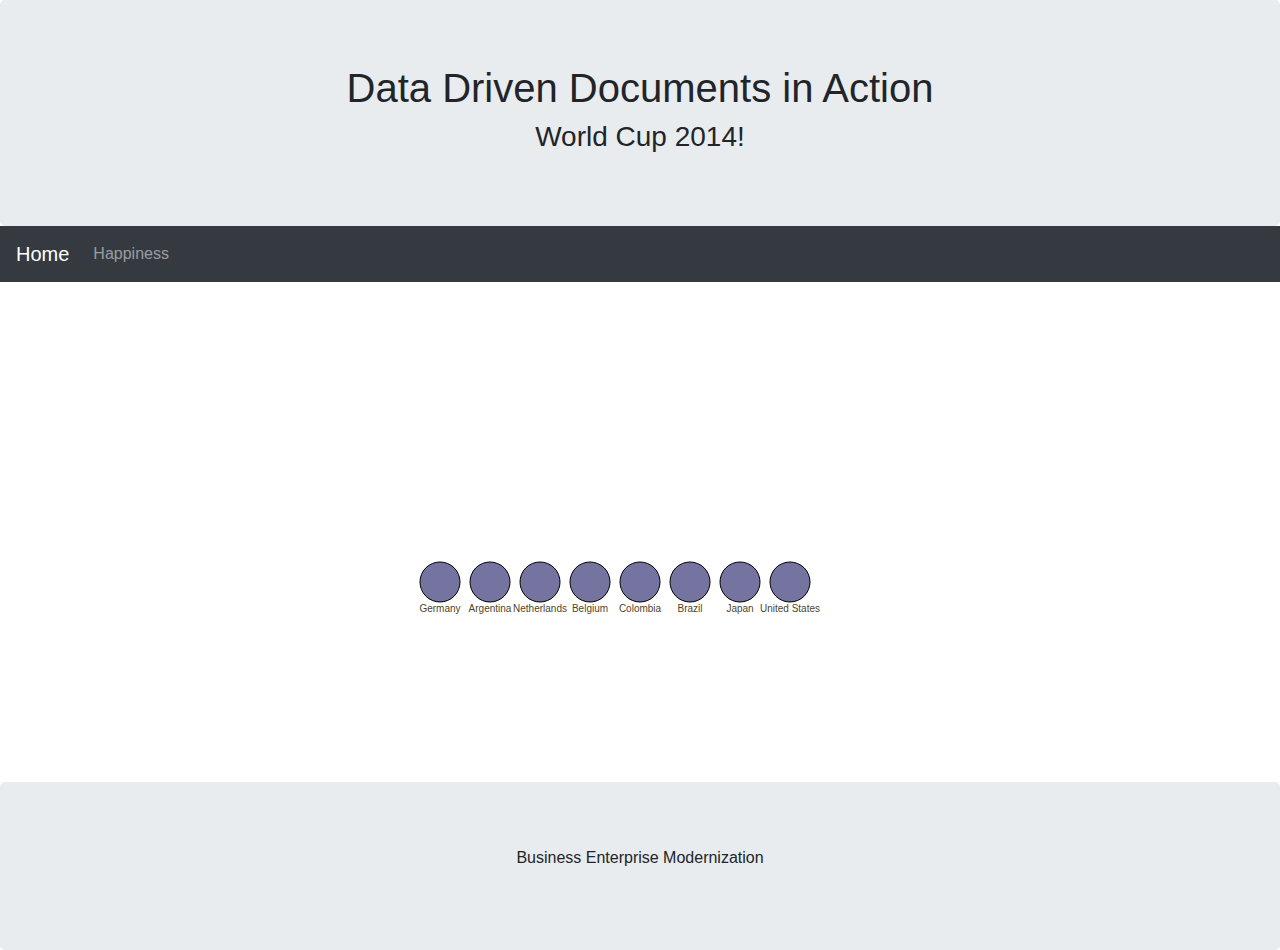
<file: index.html>
<html>
<head>
  <title>D3 in Action Examples</title>
  <meta charset="utf-8" />
  <meta name="viewport" content="width=device-width, initial-scale=1.0">
  <link type="text/css" rel="stylesheet" href="css/main.css" />

<!--  Bootstrap 4 Style Sheets -->
  <link rel="stylesheet" href="css/bootstrap.min.css">
  <script src="https://maxcdn.bootstrapcdn.com/bootstrap/4.3.1/js/bootstrap.min.js"></script>

  <script src="libraries/d3.v4.min.js"></script>
    <!--  <script src="https://d3js.org/d3.v4.min.js"></script>-->
  <script src="libraries/colorbrewer.js"></script>
  <script src="soccerviz.js"></script>
</head>

<body onload="createSoccerViz()">

<!--  JUMBOTRON -->
  <div class="jumbotron text-center" style="margin-bottom:0">
    <h1>Data Driven Documents in Action</h1>
    <h3>World Cup 2014!</h3>
  </div>

<!-- NAV BAR -->
  <nav class="navbar navbar-expand-sm bg-dark navbar-dark">
    <a class="navbar-brand" href="#">Home</a>
    <button class="navbar-toggler" type="button" data-toggle="collapse" data-target="#collapsibleNavbar">
      <span class="navbar-toggler-icon"></span>
    </button>
    <div class="collapse navbar-collapse" id="collapsibleNavbar">
      <ul class="navbar-nav">
        <li class="nav-item">
          <a class="nav-link" target="_blank"
             href="https://edwardrutz.github.io/tableau-embed-site/">Happiness</a>
        </li>
<!--        <li class="nav-item">-->
<!--          <a class="nav-link" href="#">Link</a>-->
<!--        </li>-->
<!--        <li class="nav-item">-->
<!--          <a class="nav-link" href="#">Link</a>-->
<!--        </li>-->
    </div>
  </nav>

  <div class="container text-center">
    <div id="viz">
      <svg style="width:500px;height:500px; position: relative; margin:auto;" />
    </div>

    <div id="controls"></div>
  </div>

<!--  FOOTER -->
  <div class="jumbotron text-center" style="margin-bottom:0">
    <p>Business Enterprise Modernization</p>
  </div>
</body>
</html>
</file>
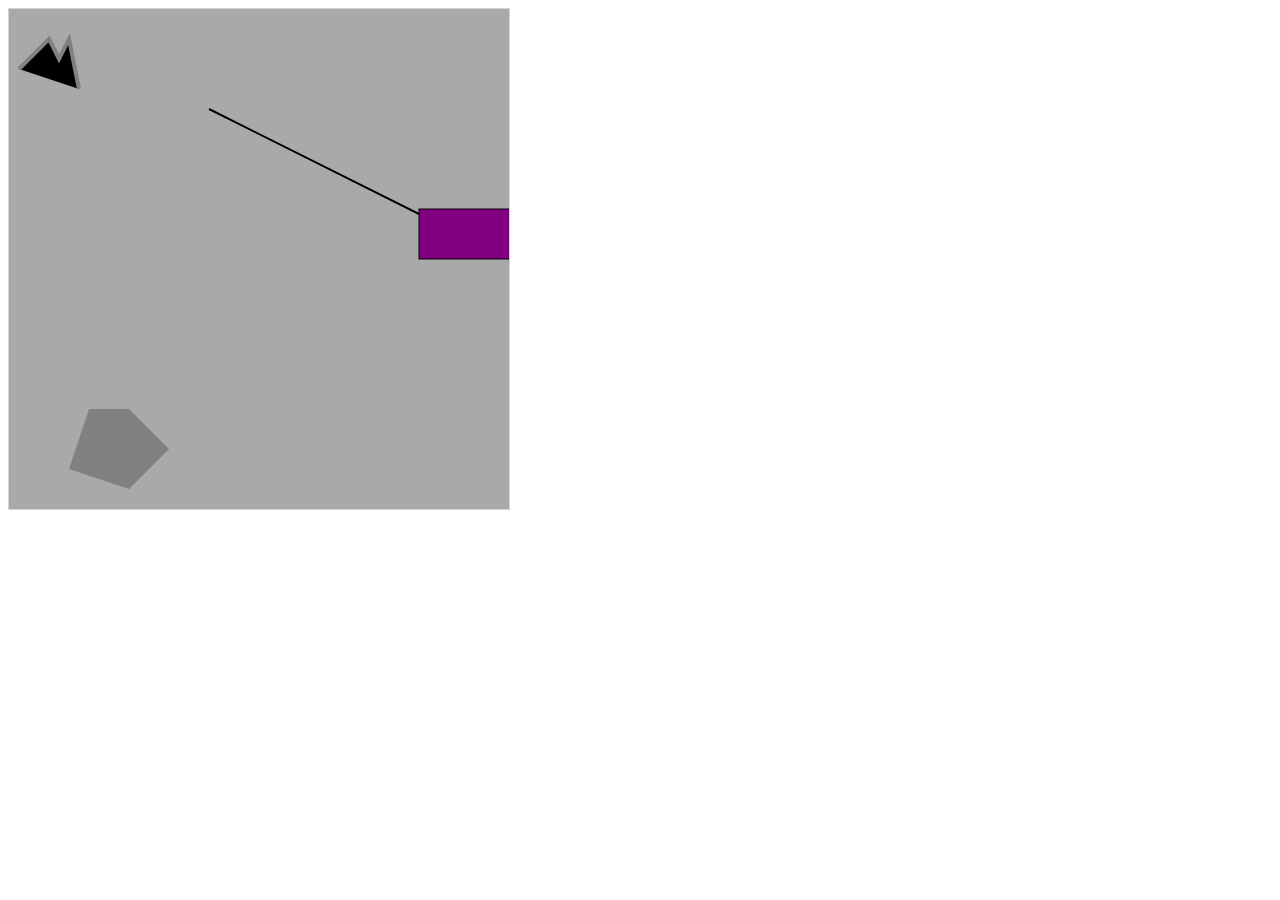
<file: examples/1_2.html>
<!doctype html>
<html>
<script src="../libraries/d3.v4.min.js">
</script>
<body>
  <div id="infovizDiv">
    <svg style="width:500px;height:500px;border:1px lightgray solid;">
      <path d="M 10,60 40,30 50,50 60,30 70,80"
            style="fill:black;stroke:gray;stroke-width:4px;" />
      <polygon style="fill:gray;"
               points="80,400 120,400 160,440 120,480 60,460" />
      <g>
        <line x1="200" y1="100" x2="450" y2="225"
              style="stroke:black;stroke-width:2px;"/>
        <circle cy="100" cx="200" r="30"/>
        <rect x="410" y="200" width="100" height="50"
              style="fill:pink;stroke:black;stroke-width:1px;" />
      </g>
    </svg>
  </div>
<script>
    d3.select("circle").remove();
    d3.select("rect").style("fill", "purple");
    d3.select("svg").style("background", "darkgray");
</script>
</body>
</html>
</file>
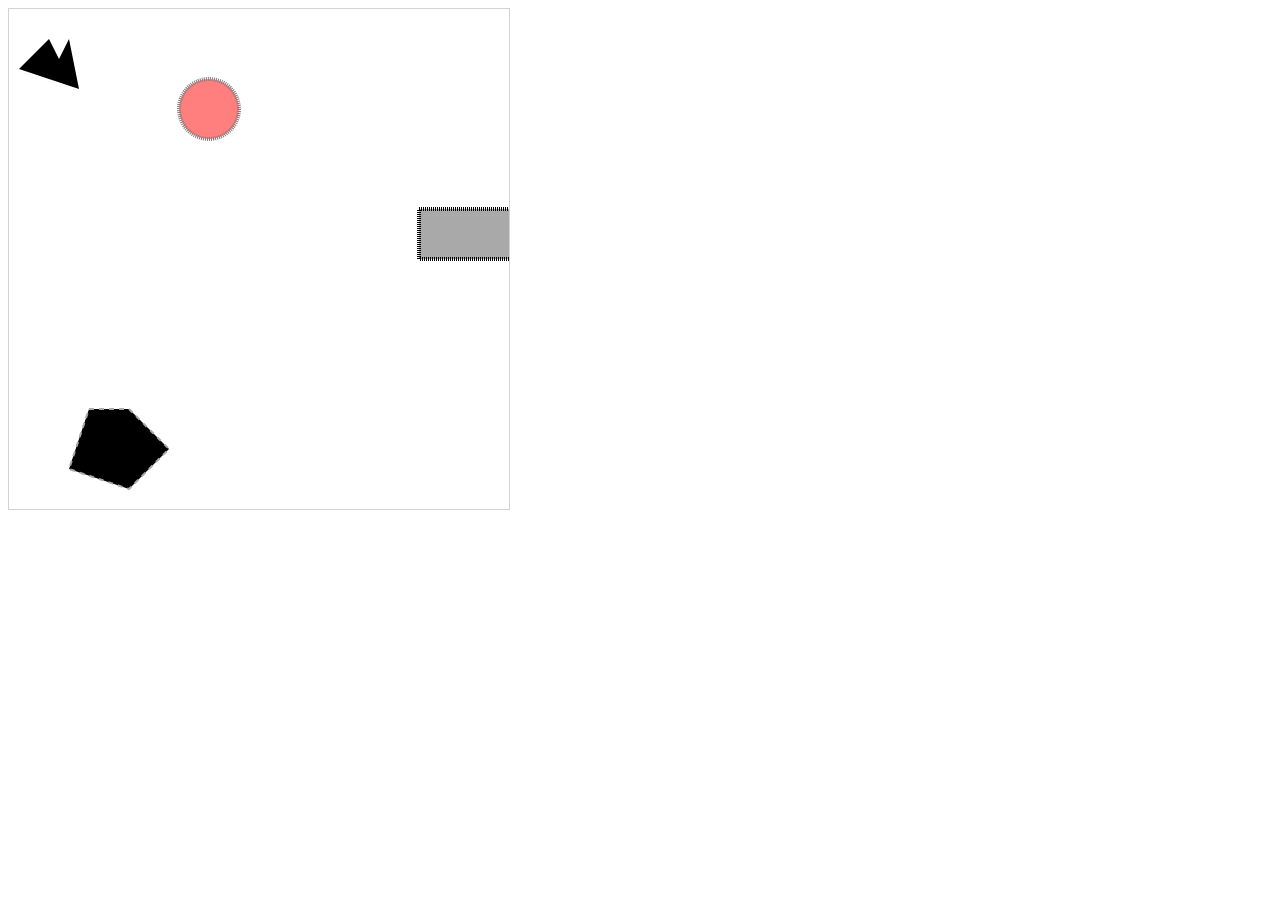
<file: examples/1_3_4_css.html>
<!doctype html>
<html>
<script src="../libraries/d3.v4.min.js"></script>
<style>
  .inactive, .tentative {
  stroke: darkgray;
    stroke-width: 2px;
    stroke-dasharray: 5 5;
  }
  .tentative {
    opacity: .5;
  }
  .active {
    stroke: black;
    stroke-width: 4px;
    stroke-dasharray: 1;
  }
  circle {
    fill: red;
  }
  rect {
    fill: darkgray;
  }
</style>
<body>
  <div id="infovizDiv">
    <svg style="width:500px;height:500px;border:1px lightgray solid;">
      <path d="M 10,60 40,30 50,50 60,30 70,80" />
      <polygon class="inactive" points="80,400 120,400 160,440 120,480 60,460" />
      <g>
        <circle class="active tentative" cy="100" cx="200" r="30"/>
        <rect class="active" x="410" y="200" width="100" height="50" />
      </g>
    </svg>
  </div>
</body>
</html>
</file>
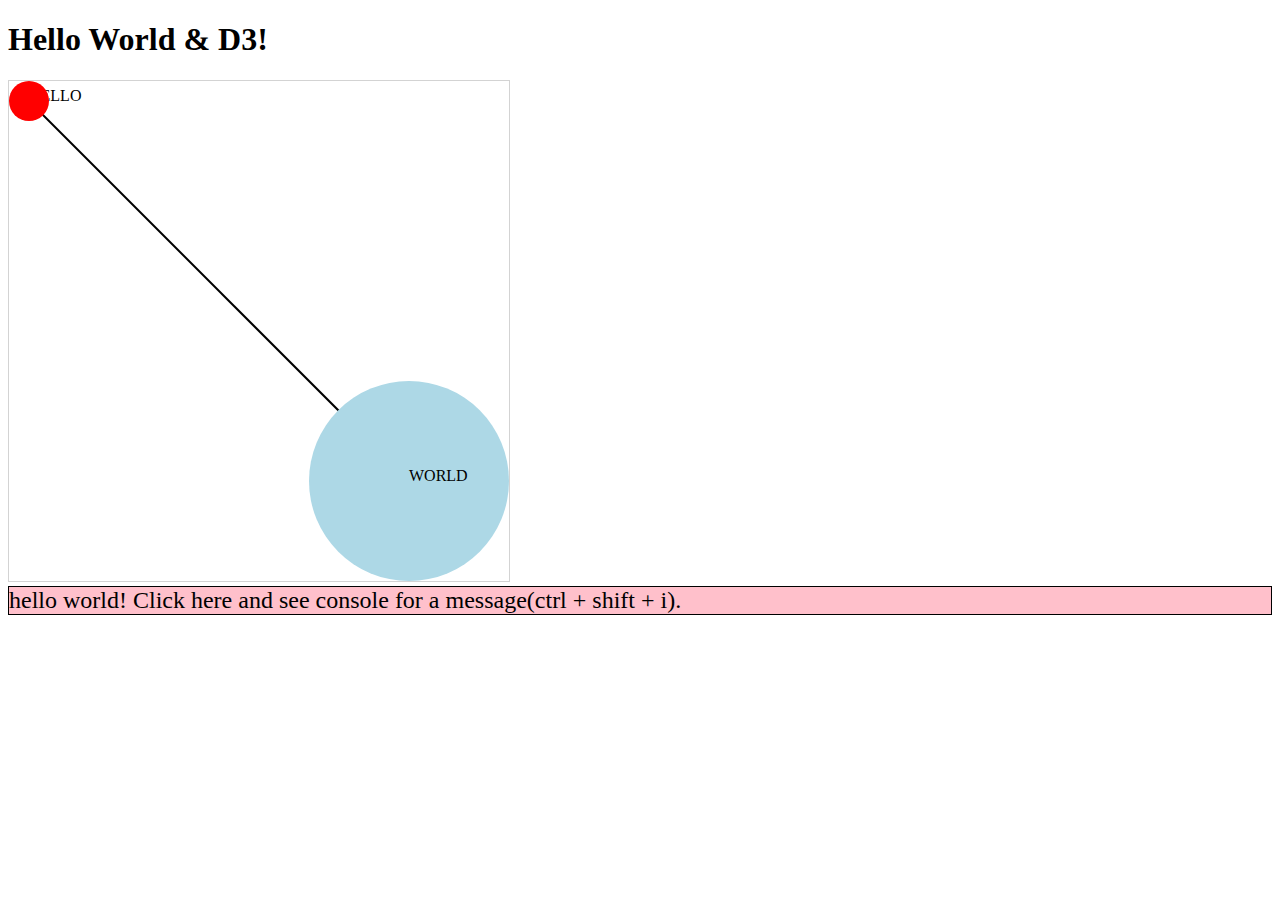
<file: examples/1_6.html>
<!doctype html>
<html>
<head>
  <meta charset="UTF-8">
  <script src="../libraries/d3.v4.min.js"></script>
</head>
<body>
  <h1>Hello World & D3!</h1>

  <div id="vizcontainer">
    <svg style="width:500px;height:500px;border:1px lightgray solid;" />
  </div>

  <script>
      d3.select("body").append("div")
          .style("border", "1px black solid")
          .html("hello world!      Click here and see console for a message(ctrl + shift + i).")
          .style("background-color", "pink")
          .style("font-size", "24px")
          .attr("id", "newDiv")
          .attr("class", "d3div")
          .on("click", () => {console.log("You clicked a div")});
          // a message is sent to console when pink box is clicked

      d3.select("body").append("svg");

      d3.select("svg")
          .append("line")
          .attr("x1", 20)
          .attr("y1", 20)
          .attr("x2",400)
          .attr("y2",400)
          .style("stroke", "black")
          .style("stroke-width","2px");
      d3.select("svg")
          .append("text")
          .attr("x",20)
          .attr("y",20)
          .text("HELLO");
      d3.select("svg")
          .append("circle")
          .attr("r", 20)
          .attr("cx",20)
          .attr("cy",20)
          .style("fill","red");
      d3.select("svg")
          .append("circle")
          .attr("r", 100)
          .attr("cx",400)
          .attr("cy",400)
          .style("fill","lightblue");
      d3.select("svg")
          .append("text")
          .attr("x",400)
          .attr("y",400)
          .text("WORLD");
  </script>
</body>
</html>
</file>
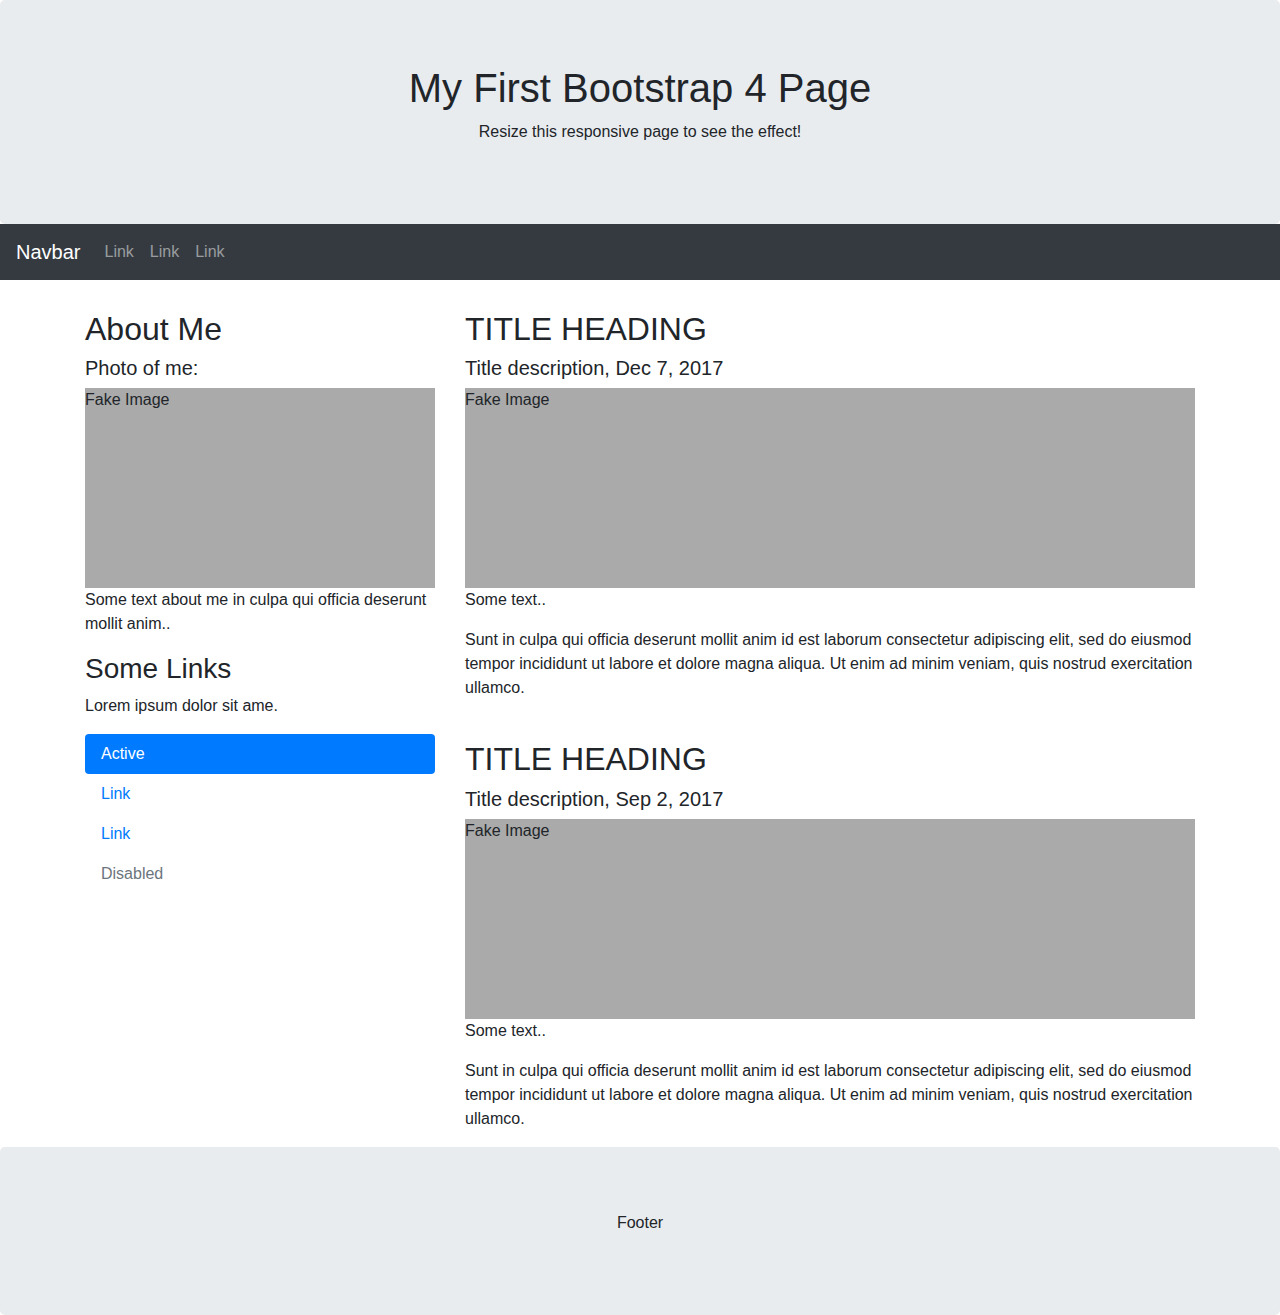
<file: examples/bootstrap-template.html>
<!DOCTYPE html>
<html lang="en">
<head>
  <title>Bootstrap 4 Website Example</title>
  <meta charset="utf-8">
  <meta name="viewport" content="width=device-width, initial-scale=1">
  <link rel="stylesheet" href="https://maxcdn.bootstrapcdn.com/bootstrap/4.3.1/css/bootstrap.min.css">
  <script src="https://ajax.googleapis.com/ajax/libs/jquery/3.4.1/jquery.min.js"></script>
  <script src="https://cdnjs.cloudflare.com/ajax/libs/popper.js/1.14.7/umd/popper.min.js"></script>
  <script src="https://maxcdn.bootstrapcdn.com/bootstrap/4.3.1/js/bootstrap.min.js"></script>
  <style>
    .fakeimg {
      height: 200px;
      background: #aaa;
    }
  </style>
</head>
<body>

<div class="jumbotron text-center" style="margin-bottom:0">
  <h1>My First Bootstrap 4 Page</h1>
  <p>Resize this responsive page to see the effect!</p>
</div>

<nav class="navbar navbar-expand-sm bg-dark navbar-dark">
  <a class="navbar-brand" href="#">Navbar</a>
  <button class="navbar-toggler" type="button" data-toggle="collapse" data-target="#collapsibleNavbar">
    <span class="navbar-toggler-icon"></span>
  </button>
  <div class="collapse navbar-collapse" id="collapsibleNavbar">
    <ul class="navbar-nav">
      <li class="nav-item">
        <a class="nav-link" href="#">Link</a>
      </li>
      <li class="nav-item">
        <a class="nav-link" href="#">Link</a>
      </li>
      <li class="nav-item">
        <a class="nav-link" href="#">Link</a>
      </li>
    </ul>
  </div>
</nav>

<div class="container" style="margin-top:30px">
  <div class="row">
    <div class="col-sm-4">
      <h2>About Me</h2>
      <h5>Photo of me:</h5>
      <div class="fakeimg">Fake Image</div>
      <p>Some text about me in culpa qui officia deserunt mollit anim..</p>
      <h3>Some Links</h3>
      <p>Lorem ipsum dolor sit ame.</p>
      <ul class="nav nav-pills flex-column">
        <li class="nav-item">
          <a class="nav-link active" href="#">Active</a>
        </li>
        <li class="nav-item">
          <a class="nav-link" href="#">Link</a>
        </li>
        <li class="nav-item">
          <a class="nav-link" href="#">Link</a>
        </li>
        <li class="nav-item">
          <a class="nav-link disabled" href="#">Disabled</a>
        </li>
      </ul>
      <hr class="d-sm-none">
    </div>
    <div class="col-sm-8">
      <h2>TITLE HEADING</h2>
      <h5>Title description, Dec 7, 2017</h5>
      <div class="fakeimg">Fake Image</div>
      <p>Some text..</p>
      <p>Sunt in culpa qui officia deserunt mollit anim id est laborum consectetur adipiscing elit, sed do eiusmod tempor incididunt ut labore et dolore magna aliqua. Ut enim ad minim veniam, quis nostrud exercitation ullamco.</p>
      <br>
      <h2>TITLE HEADING</h2>
      <h5>Title description, Sep 2, 2017</h5>
      <div class="fakeimg">Fake Image</div>
      <p>Some text..</p>
      <p>Sunt in culpa qui officia deserunt mollit anim id est laborum consectetur adipiscing elit, sed do eiusmod tempor incididunt ut labore et dolore magna aliqua. Ut enim ad minim veniam, quis nostrud exercitation ullamco.</p>
    </div>
  </div>
</div>

<div class="jumbotron text-center" style="margin-bottom:0">
  <p>Footer</p>
</div>

</body>
</html>
</file>
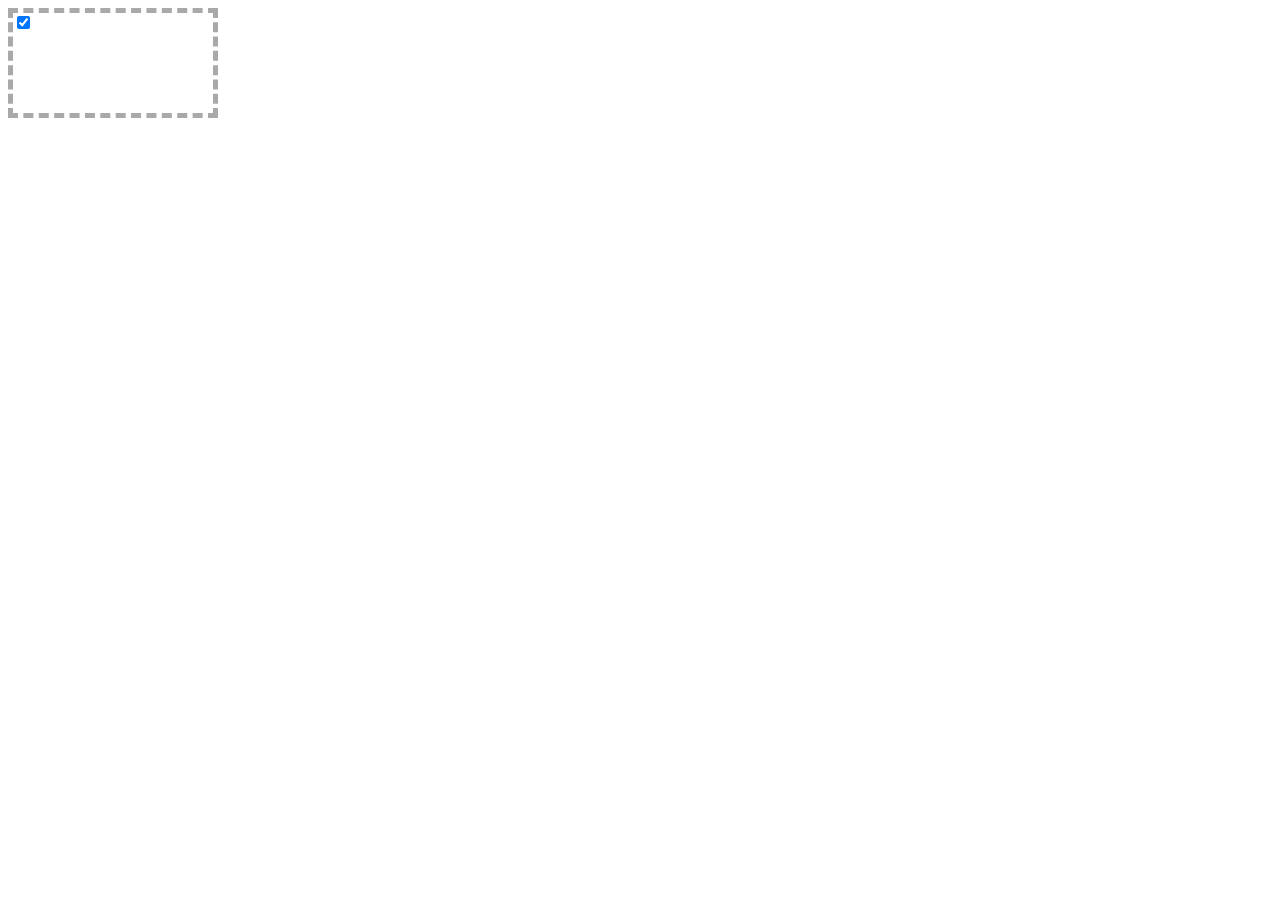
<file: examples/d3ia.html>
<!doctype html>
<html>
<head>

  <meta charset="UTF-8">
  <title>D3 and the DOM</title>
  <script src="../libraries/d3.v4.min.js"></script>
</head>
<body>

  <div id="someDiv" style="width:200px;height:100px;border:black 1px solid;">
    <input id="someCheckbox" type="checkbox" />
  </div>
  <script>
      d3.select("#someDiv").style("border", "5px darkgray dashed");
      d3.select("#someDiv").attr("id", "newID");
      d3.select("#someCheckbox").property("checked", true);
  </script>
</body>
</html>
</file>
<file: css/main.css>
.wrapper {
    margin: auto;
    width: 40%;
    /*height: 60%;*/
    /*padding: 10px;*/
    /*box-shadow: 0 4px 8px 0 rgba(0, 0, 0, 0.2), 0 6px 20px 0 rgba(0, 0, 0, 0.19);*/
}

text {
    font-size: 10px;
    text-anchor: middle;
    fill: #4f442b;
}
g > text.active {
    font-size: 30px;
}
circle {
    fill: #75739F;
    stroke: black;
    stroke-width: 1px;
}
circle.active {
    fill: #FE9922;
}
circle.inactive {
    fill: #C4B9AC;
}
</file>
